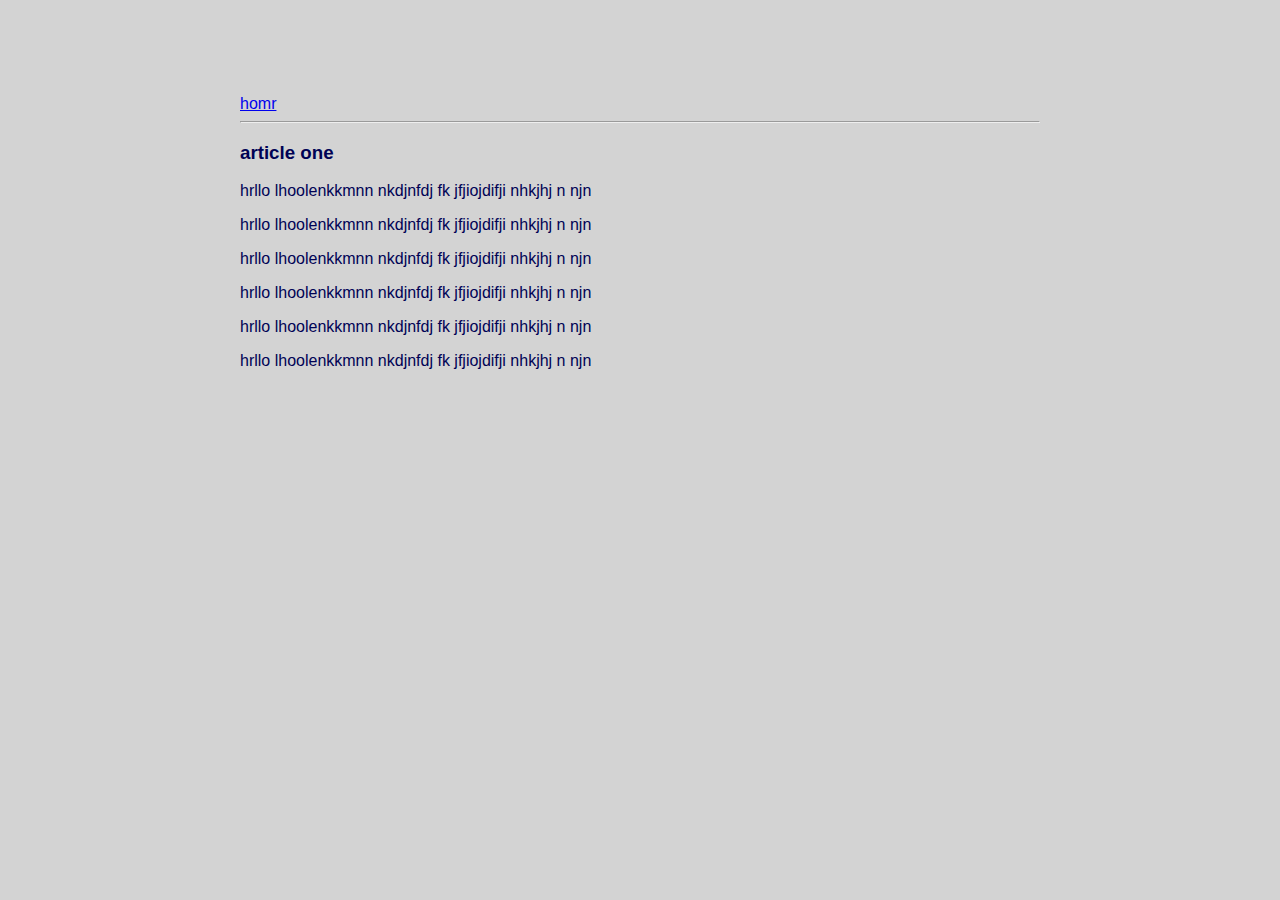
<file: ui/article-one.html>
<html>
<head>
 <link href="/ui/style.css" rel="stylesheet"/>
    
</head>    
<body>
    <div class='container'>
    <div>
        <a href="/">homr</a>
        </div>
        <hr/>
        <h3>
            article one
        </h3>
        <div>
            <p>
                
                
                hrllo lhoolenkkmnn nkdjnfdj fk jfjiojdifji nhkjhj  n njn 
            </p>
             <p>
                
                
                hrllo lhoolenkkmnn nkdjnfdj fk jfjiojdifji nhkjhj  n njn 
            </p> <p>
                
                
                hrllo lhoolenkkmnn nkdjnfdj fk jfjiojdifji nhkjhj  n njn 
            </p> <p>
                
                
                hrllo lhoolenkkmnn nkdjnfdj fk jfjiojdifji nhkjhj  n njn 
            </p> <p>
                
                
                hrllo lhoolenkkmnn nkdjnfdj fk jfjiojdifji nhkjhj  n njn 
            </p> <p>
                
                
                hrllo lhoolenkkmnn nkdjnfdj fk jfjiojdifji nhkjhj  n njn 
            </p>
            
            
            
        </div>
        </div>
    
    </body>
</html>
</file>
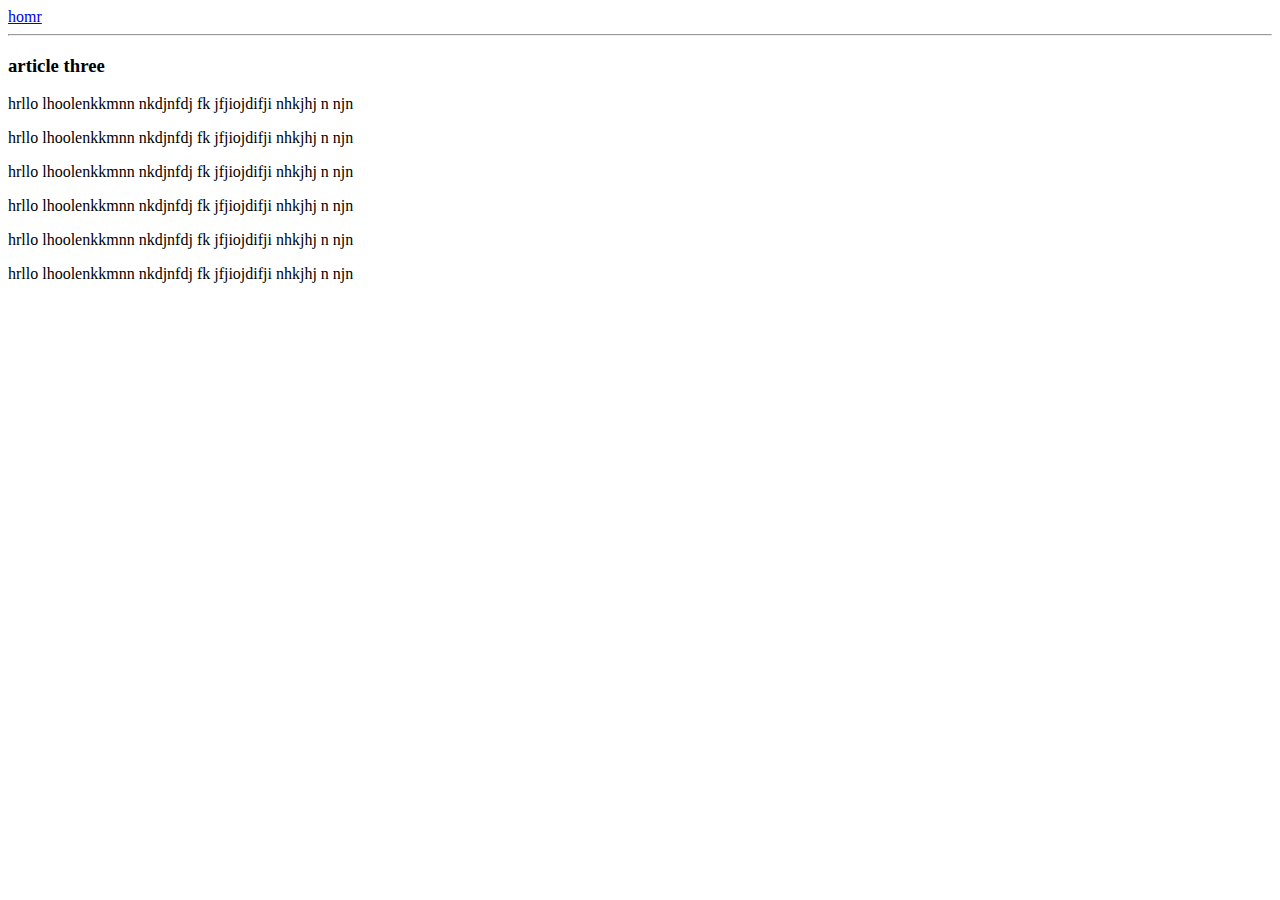
<file: ui/article-three.html>
<html>
<head>
    
    
</head>    
<body>
    <div>
        <a href="/">homr</a>
        
        
        </div>
        <hr/>
        <h3>
            article three
        </h3>
        <div>
            <p>
                
                
                hrllo lhoolenkkmnn nkdjnfdj fk jfjiojdifji nhkjhj  n njn 
            </p>
             <p>
                
                
                hrllo lhoolenkkmnn nkdjnfdj fk jfjiojdifji nhkjhj  n njn 
            </p> <p>
                
                
                hrllo lhoolenkkmnn nkdjnfdj fk jfjiojdifji nhkjhj  n njn 
            </p> <p>
                
                
                hrllo lhoolenkkmnn nkdjnfdj fk jfjiojdifji nhkjhj  n njn 
            </p> <p>
                
                
                hrllo lhoolenkkmnn nkdjnfdj fk jfjiojdifji nhkjhj  n njn 
            </p> <p>
                
                
                hrllo lhoolenkkmnn nkdjnfdj fk jfjiojdifji nhkjhj  n njn 
            </p>
            
            
            
        </div>
    
    </body>
</html>
</file>
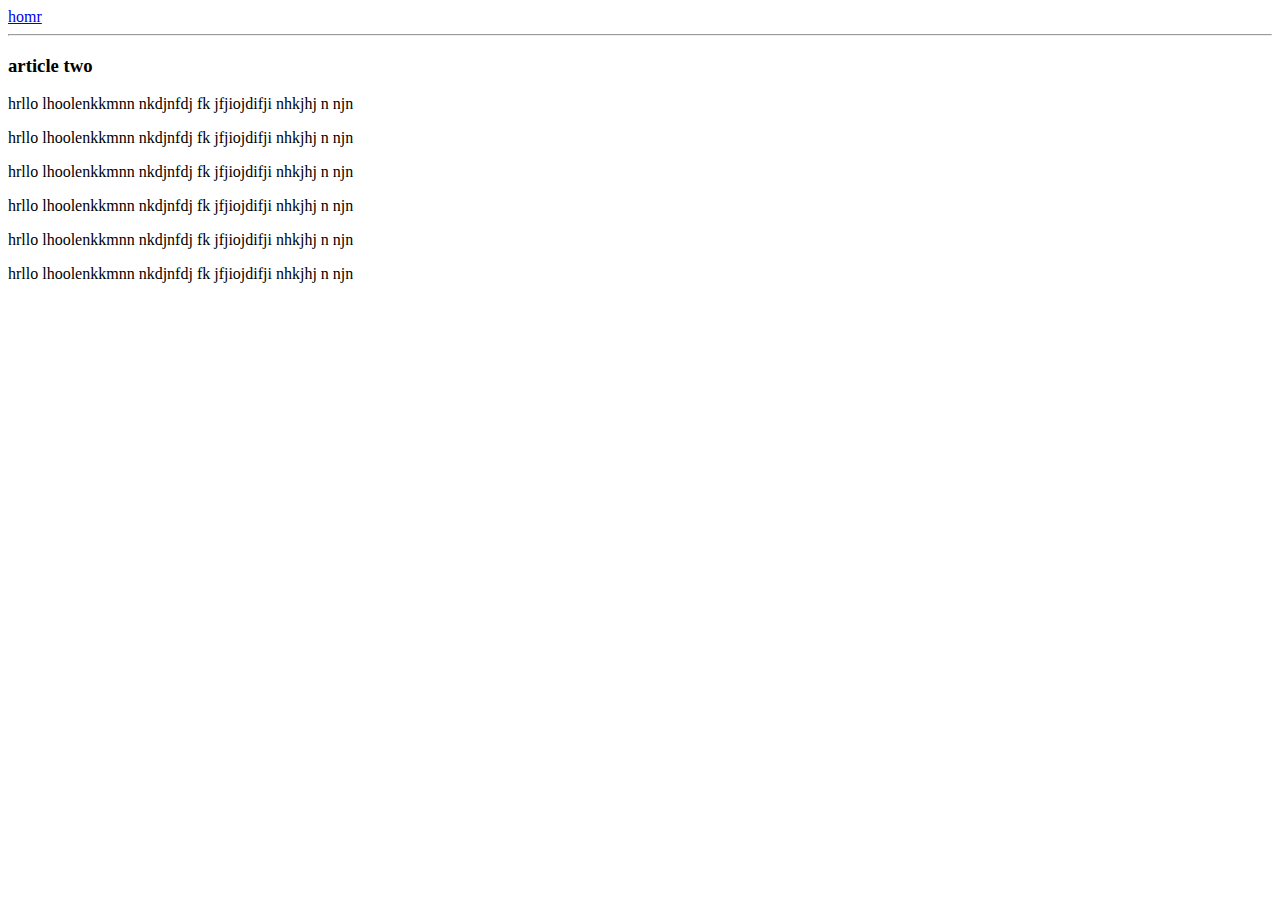
<file: ui/article-two.html>
<html>
<head>
    
    
</head>    
<body>
    <div>
        <a href="/">homr</a>
        
        
        </div>
        <hr/>
        <h3>
            article two
        </h3>
        <div>
            <p>
                
                
                hrllo lhoolenkkmnn nkdjnfdj fk jfjiojdifji nhkjhj  n njn 
            </p>
             <p>
                
                
                hrllo lhoolenkkmnn nkdjnfdj fk jfjiojdifji nhkjhj  n njn 
            </p> <p>
                
                
                hrllo lhoolenkkmnn nkdjnfdj fk jfjiojdifji nhkjhj  n njn 
            </p> <p>
                
                
                hrllo lhoolenkkmnn nkdjnfdj fk jfjiojdifji nhkjhj  n njn 
            </p> <p>
                
                
                hrllo lhoolenkkmnn nkdjnfdj fk jfjiojdifji nhkjhj  n njn 
            </p> <p>
                
                
                hrllo lhoolenkkmnn nkdjnfdj fk jfjiojdifji nhkjhj  n njn 
            </p>
            
            
            
        </div>
    
    </body>
</html>
</file>
<file: ui/style.css>
body {
    font-family: sans-serif;
    background-color: lightgrey;
    margin-top: 75px;
}

.center {
    text-align: center;
}

.text-big {
    font-size: 300%;
}

.bold {
    font-weight: bold;
}

.img-medium {
    height: 200px;
}

.container{
            max-width: 800px;
    margin: 0 auto;
    color: 255;
    padding-top: 20;
    padding-left: 40;
    padding-right: 40;
    }
</file>
